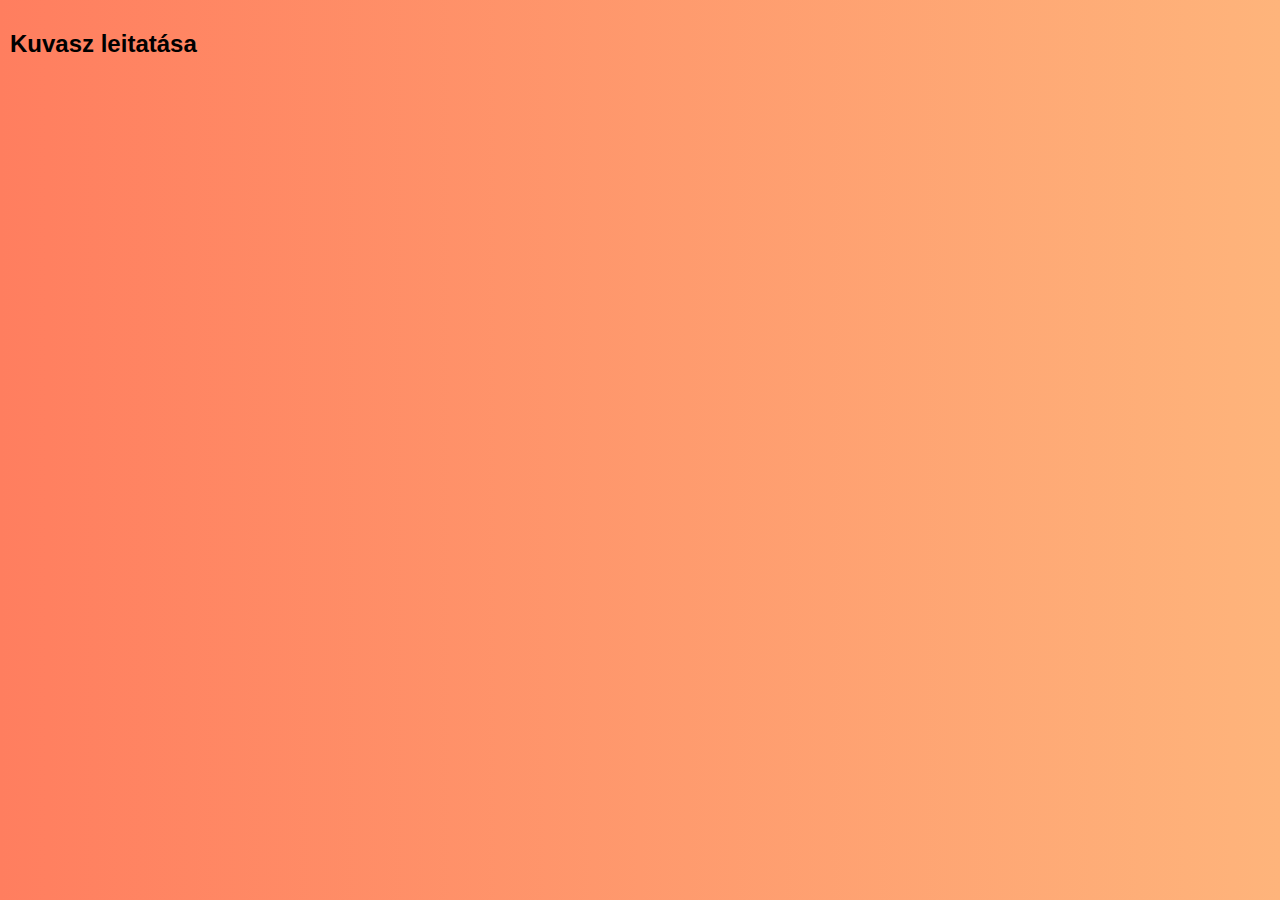
<file: dbalap.html>
<!DOCTYPE html>
<html>
<head>
    <title>Viewer Page</title>
    <link rel="stylesheet" href="style.css">
</head>
<body>
<div class="container">
    <h2 id ="bigOne" >Kuvasz leitatása</h2>
</body>
</html>
</file>
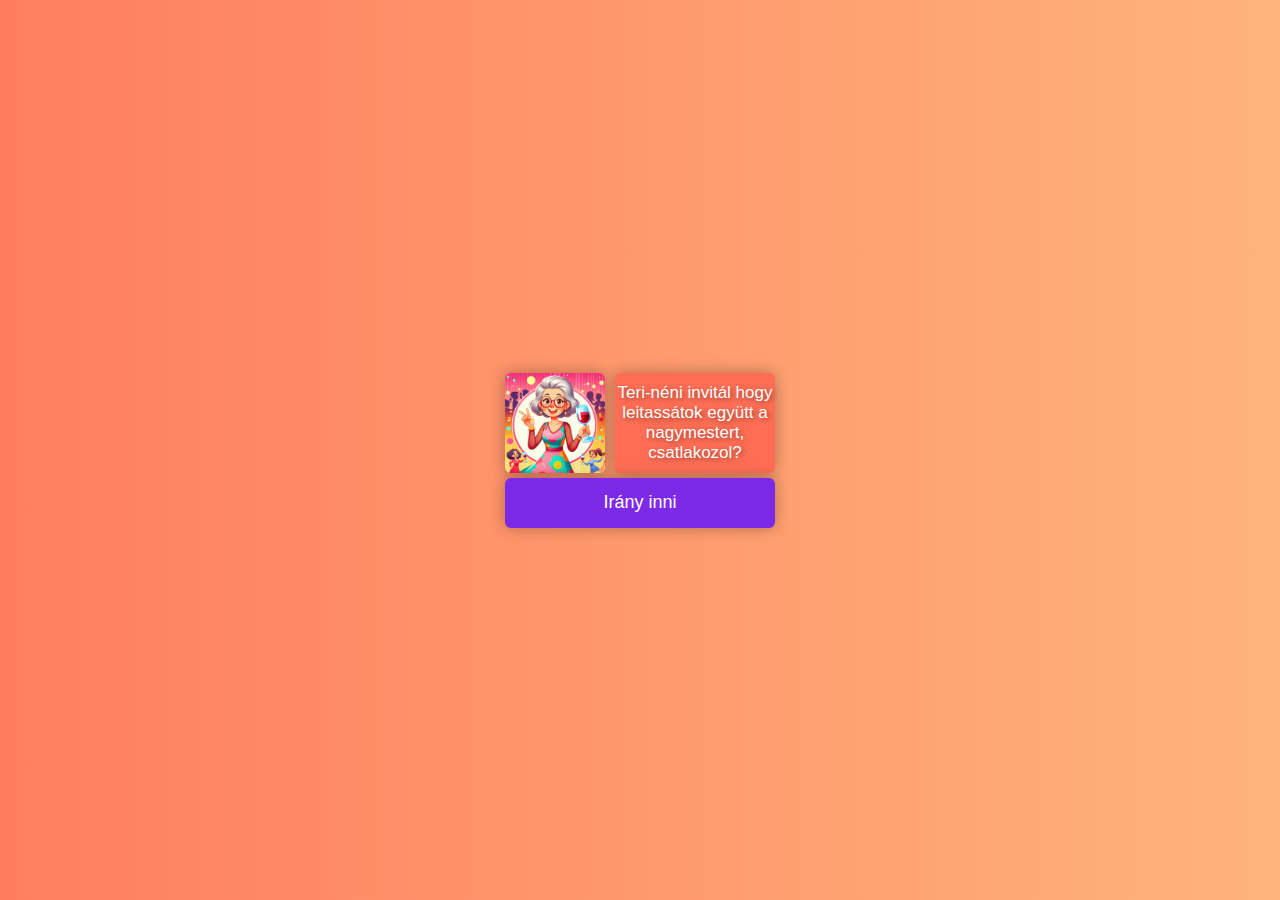
<file: first.html>
<!DOCTYPE html>
<html lang="hu">
<head>
    <meta charset="UTF-8">
    <meta name="viewport" content="width=device-width, initial-scale=1.0">
    <link rel="stylesheet" href="first.css">
</head>
<body>
    <div class="container">
        <div class="picture-box"></div>
        <div class="label">Teri-néni invitál hogy leitassátok együtt a nagymestert, csatlakozol?</div>
    </div>
    <div>
        <button id="NextHTMLbutton">Irány inni</button>
    </div>
    <script src="https://ajax.googleapis.com/ajax/libs/jquery/3.4.1/jquery.min.js" type="text/javascript"></script>
<script src="https://extension-files.twitch.tv/helper/v1/twitch-ext.min.js"></script>
<script src="firstScript.js"></script> 

</body>
</html>
</file>
<file: style.css>
/* styles.css */
#loading {
    /* Alapértelmezetten rejtett */
    position: fixed;
    top: 0;
    left: 0;
    width: 100%;
    height: 100%;
    background-color: rgba(0, 0, 0, 0.5);
    color: white;
    font-size: 24px;
    display: flex;
    justify-content: center;
    align-items: center;
    z-index: 1000;
}
#MainContent {
    display: none;
}

body {
    display: flex;
    flex-direction: column;
    align-items: left;
    justify-content: left;
    height: 100vh;
    margin: 0;
    font-family: Arial, sans-serif;
    background: linear-gradient(to right, #ff7e5f, #feb47b); 
}

.container {
    display: flex;
    flex-direction: row;  /* **Változtatás**: a container elrendezését oszloposra változtattam */
    gap: 20px;               /* **Változtatás**: hozzáadtam egy nagyobb gap-et a két elem között */
    margin: 10px;
    align-items:start;     /* **Változtatás**: középre igazítottam az elemeket */
    justify-content: left; /* **Változtatás**: középre igazítottam a tartalmat */
}

.picturebox {
    width: 150px;
    height: 150px;
    background-image: url('Pictures/Kuvasz.png');
    background-size: cover;
    background-position: left;
    background-repeat: no-repeat;
    margin-left: 0;  /* Aligns to the left */
    margin-right: 0; /* Ensures no auto margin on the right */
    border-radius: 6px;
    color: #fff;
    border: none;
    box-shadow: 0 0 15px rgba(0, 0, 0, 0.3);
}

#changeImageButton {
    margin-top: 10px;
    display: block;
}

.label {
    width: 280px;
    background: #ff6e54;
    height: 50px;
    font-size: 17px;
    border-radius: 6px;
    color: #fff;
    border: none;
    display: flex;
    justify-content: center;
    align-items: center;
    text-align: center;
    box-shadow: 0 0 15px rgba(0, 0, 0, 0.3);
    text-shadow: 2px 2px 5px rgba(0, 0, 0, 0.4);
}

.imageButton {
    width: 100px;
    height: 130px;
    border: none;
    background-image: url('Pictures/GinTo100.png');
    background-size: cover;       /* Scale the image to cover the button */
    background-position: left;   /* Center the image in the button */
    background-color: transparent;
    cursor: pointer;
    transition: transform 0.1s ease; /* Smooth transition for the scale effect */
}

.imageButton:active {
    transform: scale(0.95); /* Slightly shrink the button when clicked */
}

.imageButton:hover {
    opacity: 0.9; /* Változtatott áttetszőség, ha szükséges */
}

.MenuButton {
    margin-top: 10px;
    margin-left: 10px;
    width: 50px;
    height: 50px;
    border: none;
    background-image: url('Pictures/menus.png');
    background-size: 95%;      
    background-position: center;
    background-color: #ff6e54;
    border-radius: 10px;
    cursor: pointer;
    transition: transform 0.1s ease; /* Smooth transition for the scale effect */
    box-shadow: 0 0 15px rgba(0, 0, 0, 0.3);
}
.MenuButton:active {
    transform: scale(0.95); /* Slightly shrink the button when clicked */
}

.MenuButton:hover {
    opacity: 0.9; /* Változtatott áttetszőség, ha szükséges */
}
/*menu*/

.menuPanel {
    display: none;
    position: fixed;
    top: 0;
    left: 0;
    width: 100%;
    height: 100%;
    background-color: rgba(0, 0, 0, 0.8); /* Sötét áttetsző háttér */
    z-index: 1000;
    justify-content: left;
    align-items: start;
}

#menuPanel ul {
    list-style-type: none;
    margin: 0;
    padding: 0;
    background: white;
    border-radius: 10px;
    width: 200px;
    text-align: center;
    padding: 10px;
    box-shadow: 0 5px 15px rgba(0, 0, 0, 0.3);
    margin-top: 100px;
    margin-left: 30px;
}

#menuPanel ul li {
    margin: 10px 0;
}

#menuPanel ul li a {
    text-decoration: none;
    color: #ff6e54;
    font-size: 18px;
}

#menuPanel ul li a:hover {
    color: #feb47b;
}

#closeMenuButton {
    margin-top: 20px;
    padding: 10px 20px;
    background-color: #ff6e54;
    color: white;
    border: none;
    border-radius: 5px;
    cursor: pointer;
}
</file>
<file: first.css>
body {
    display: flex;
    flex-direction: column;
    align-items: center;
    justify-content: center;
    height: 100vh;
    margin: 0;
    font-family: Arial, sans-serif;
    background: linear-gradient(to right, #ff7e5f, #feb47b); 
}
#loading {
    display: none;
    position: fixed;
    top: 0;
    left: 0;
    width: 100%;
    height: 100%;
    background-color: rgba(0, 0, 0, 0.5);
    color: white;
    font-size: 24px;
    display: flex;
    justify-content: left;
    align-items: left;
    z-index: 1000;
}
.container {
    display: flex;
    width: auto;
    gap: 10px;
}
.picture-box {
    width: 100px;
    height: 100px;
    background-image: url('Pictures/Teri.png');
    background-size: cover;
    background-position: center;
    background-repeat: no-repeat;
    margin: auto;
    border-radius: 6px;
    color: #fff;
    border: none;
    box-shadow: 0 0 15px rgba(0, 0, 0, 0.3);
}

.label {
    width: 160px;
    background: #ff6e54;
    height: 100px;
    font-size: 17px;
    border-radius: 6px;
    color: #fff;
    border: none;
    display: flex;                
    justify-content: center;      
    align-items: center;          
    text-align: center;           
    box-shadow: 0 0 15px rgba(0, 0, 0, 0.3);
    text-shadow: 2px 2px 5px rgba(0, 0, 0, 0.4);
}


#NextHTMLbutton {
    margin-top: 5px;
    width: 270px;
    height: 50px;
    position: relative;
    padding: 10px 22px;
    background: #7d2ae8;
    border-radius: 6px;
    color: #fff;
    border: none;
    font-size: 18px;
    font-weight: 400px;
    cursor: pointer;
    transition: transform 0.2s ease;
    box-shadow: 0 0 15px rgba(0, 0, 0, 0.3);
}
#NextHTMLbutton:active{
    transform: scale(0.96);
}
#NextHTMLbutton:hover{
    opacity: 0.9;
}
</file>
